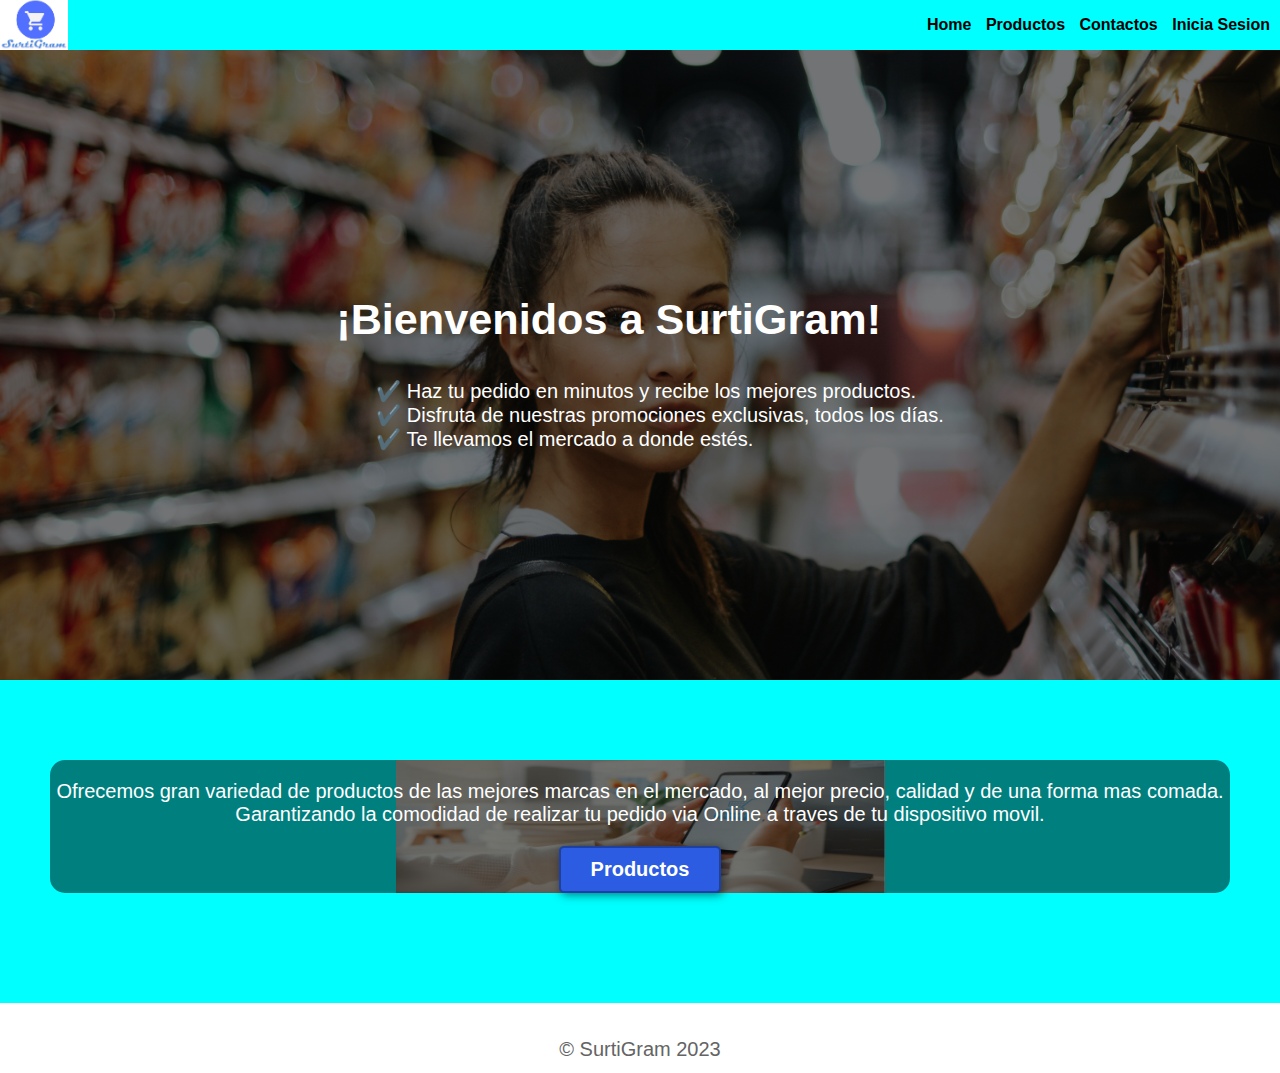
<file: index.html>
<!DOCTYPE html>
<html lang="en">
<head>
    <link rel="stylesheet" href="index.css">
    <title>SurtiGram</title>
</head>
<body>
    <header>     
        <div class="logo"> 
        <img src="media/Logo.png" alt="logo de la tienda" >    
    </div>
    <nav>
        <a href="/index.html" class="nav-link">Home</a>
        <a href="/productos.html" class="nav-link">Productos</a>
        <a href="/contactos.html" class="nav-link">Contactos</a>
        <a href="/inico-s.html" class="nav-link">Inicia Sesion</a>
    </nav>
</header>
<section id="home">
    <div class="container">
    <h2><span class="color-acento">¡Bienvenidos a SurtiGram!</span></h2>
                <p>
                    <ul>    
                    <li>✔️ Haz tu pedido en minutos y recibe los mejores productos.</li>
                    <li>✔️ Disfruta de nuestras promociones exclusivas, todos los días.</li>
                    <li>✔️ Te llevamos el mercado a donde estés.</li>
                    </ul>
                </p>
    </div>
</section>
<section id="productos">
<div class="container">
    <div class="produc">
        <p>Ofrecemos gran variedad de productos de las mejores marcas en el mercado, al mejor precio, calidad y de una forma mas comada. Garantizando la comodidad de realizar tu pedido via Online a traves de tu dispositivo movil.</p>
        <form action="/productos.html">           
        <button>Productos</button>
    </form>
    </div>
</div>
</section>
<footer>
    <div class="container">
        <p>&copy; SurtiGram 2023</p>
    </div>
</footer>
</body>
</html>
</file>
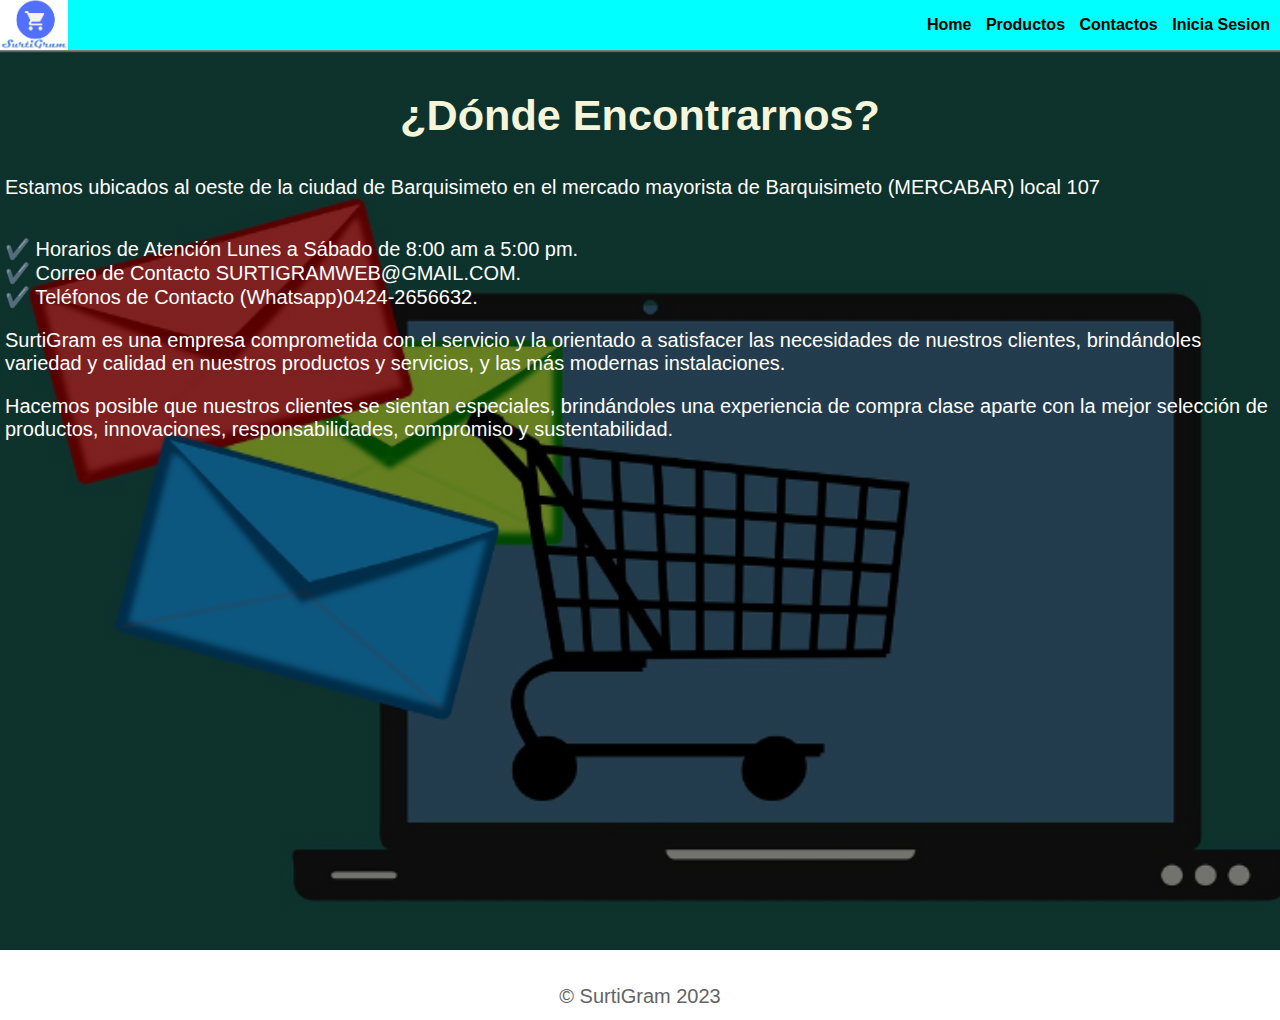
<file: contactos.html>
<!DOCTYPE html>
<html lang="en">
<head>
    <link rel="stylesheet" href="contactos.css">
    <title>SurtiGram: Contactos</title>
</head>
<body>
    <header>     
        <div class="logo"> 
        <img src="media/Logo.png" alt="logo de la tienda" >    
    </div>
    <nav>
        <a href="/index.html" class="nav-link">Home</a>
        <a href="/productos.html" class="nav-link">Productos</a>
        <a href="/contactos.html" class="nav-link">Contactos</a>
        <a href="/inico-s.html" class="nav-link">Inicia Sesion</a>
    </nav>
</header>
<section id="home2">
<div class="container2">
    <h2>¿Dónde Encontrarnos?</h2>
<p>Estamos ubicados al oeste  de  la ciudad de Barquisimeto en el mercado mayorista de Barquisimeto (MERCABAR) local 107
</p>
<p><ul>    
    <li>✔️ Horarios de Atención Lunes a Sábado de 8:00 am a 5:00 pm.</li>
    <li>✔️ Correo de Contacto SURTIGRAMWEB@GMAIL.COM.</li>
    <li>✔️ Teléfonos de Contacto (Whatsapp)0424-2656632.</li>
    </ul></p>
<p>SurtiGram es una empresa comprometida con el servicio y la orientado a satisfacer las necesidades de nuestros clientes, brindándoles variedad y calidad en nuestros productos y servicios, y las más modernas instalaciones.</p>
<p>Hacemos posible que nuestros clientes se sientan especiales, brindándoles una experiencia de compra clase aparte con la mejor selección de productos, innovaciones, responsabilidades, compromiso y sustentabilidad.</p>

</div>
</section>
<footer>
    <div class="container">
        <p>&copy; SurtiGram 2023</p>
    </div>
</footer>
</body>
</html>
</file>
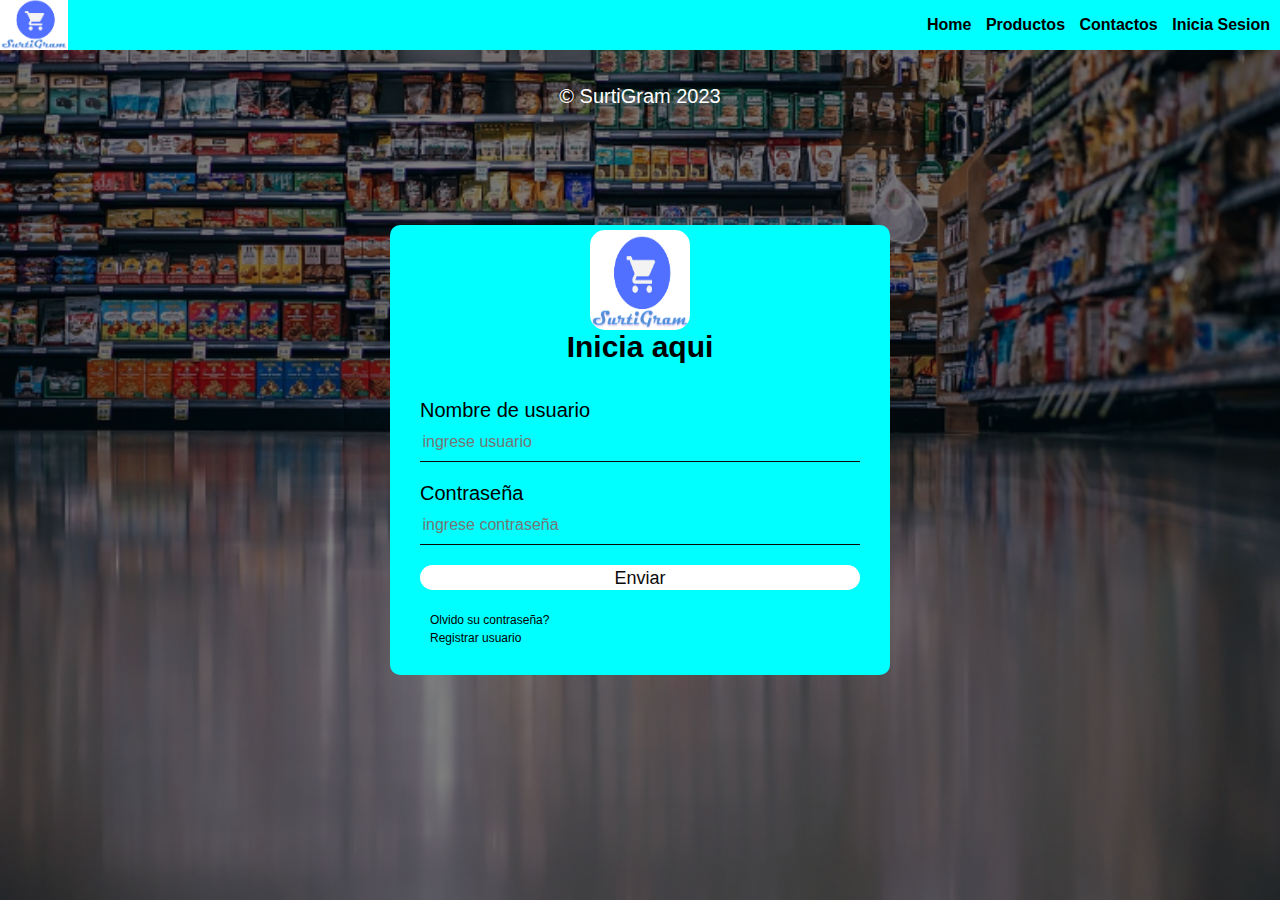
<file: inico-s.html>
<!DOCTYPE html>
<html lang="en">
<head>
    <link rel="stylesheet" href="inicio-s.css">
    <title>SurtiGram: Inicio de Sesion</title>
</head>
<body>
    <header>     
        <div class="logo"> 
        <img src="media/Logo.png" alt="logo de la tienda" >    
    </div>
    <nav>
        <a href="/index.html" class="nav-link">Home</a>
        <a href="/productos.html" class="nav-link">Productos</a>
        <a href="/contactos.html" class="nav-link">Contactos</a>
        <a href="/inico-s.html" class="nav-link">Inicia Sesion</a>
    </nav>
</header>
    <div class="inicio-s">
    <img class="clase" src="media/Logo.png" alt="Logo">
    <h1>Inicia aqui</h1>
    <form>
        <!--usuario-->
        <label for="Nombre de usuario">Nombre de usuario</label>
        <input type="text" placeholder="ingrese usuario">
        <!--contraseña-->
        <label for="Contraseña">Contraseña</label>
        <input type="password" placeholder="ingrese contraseña">
        <!--boton-->
        <input type="submit" value="Enviar">
        <a href="olvido-contraseña.html">Olvido su contraseña?</a><br>
        <a href="registro.html">Registrar usuario</a>
    </form>
    </div>
<footer>
    <div class="container">
        <p>&copy; SurtiGram 2023</p>
    </div>
</footer>
</body>
</html>
</file>
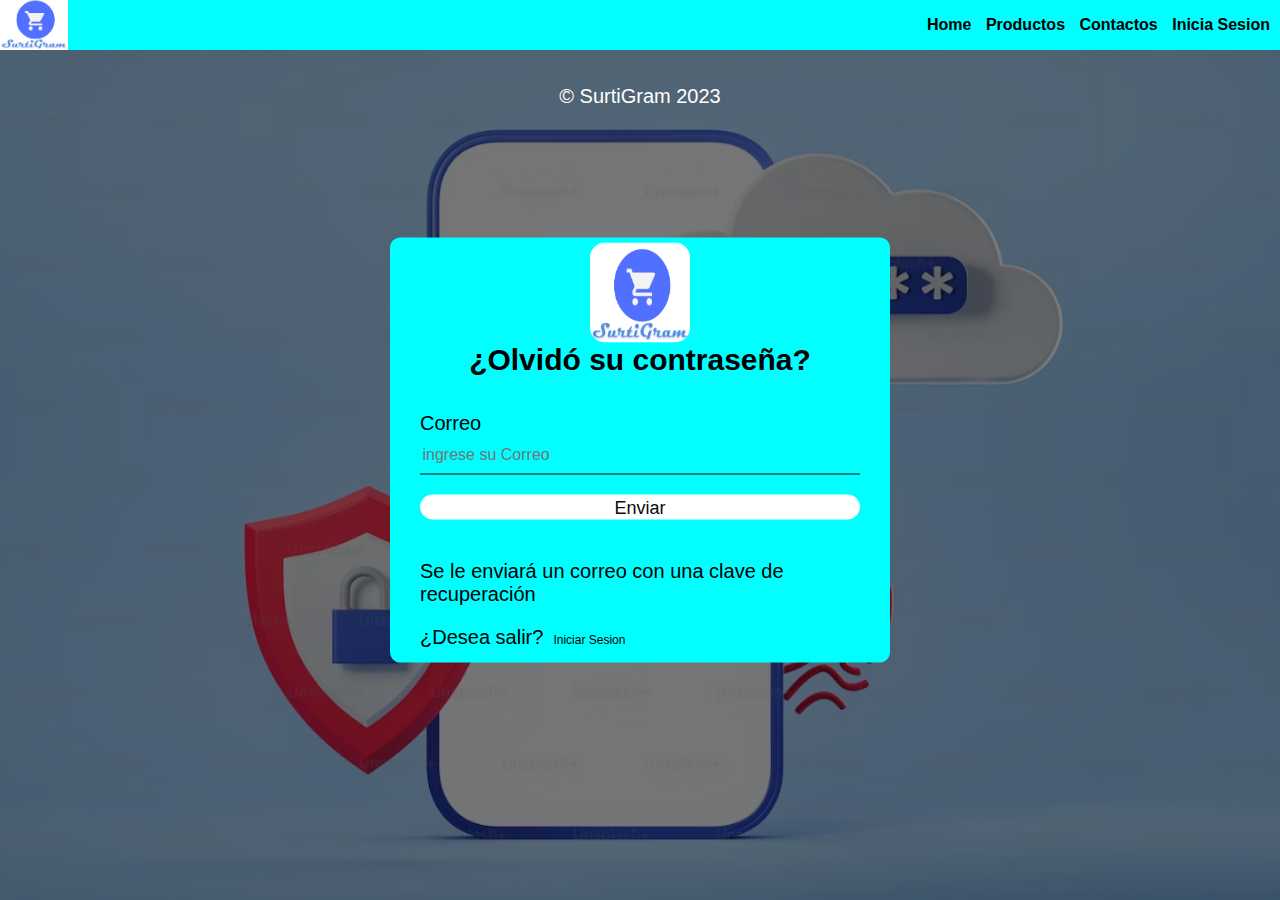
<file: olvido-contraseña.html>
<!DOCTYPE html>
<html lang="en">
<head>
    <link rel="stylesheet" href="olvido-contraseña.css">
    <title>SurtiGram: Inicio de Sesion</title>
</head>
<body>
    <header>     
        <div class="logo"> 
        <img src="media/Logo.png" alt="logo de la tienda" >    
    </div>
    <nav>
        <a href="/index.html" class="nav-link">Home</a>
        <a href="/productos.html" class="nav-link">Productos</a>
        <a href="/contactos.html" class="nav-link">Contactos</a>
        <a href="/inico-s.html" class="nav-link">Inicia Sesion</a>
    </nav>
</header>
    <div class="inicio-s">
    <img class="clase" src="media/Logo.png" alt="Logo">
    <h1>¿Olvidó su contraseña?</h1>
    <form>
        <label for="Correo">Correo</label>
        <input type="text" placeholder="ingrese su Correo">
        <!--boton-->
        <input type="submit" value="Enviar">
        <p>Se le enviará un correo con una clave de recuperación</p>
        <p>¿Desea salir?<a href="index.html">Iniciar Sesion</a></p>
    </form>
    </div>
<footer>
    <div class="container">
        <p>&copy; SurtiGram 2023</p>
    </div>
</footer>
</body>
</html>
</file>
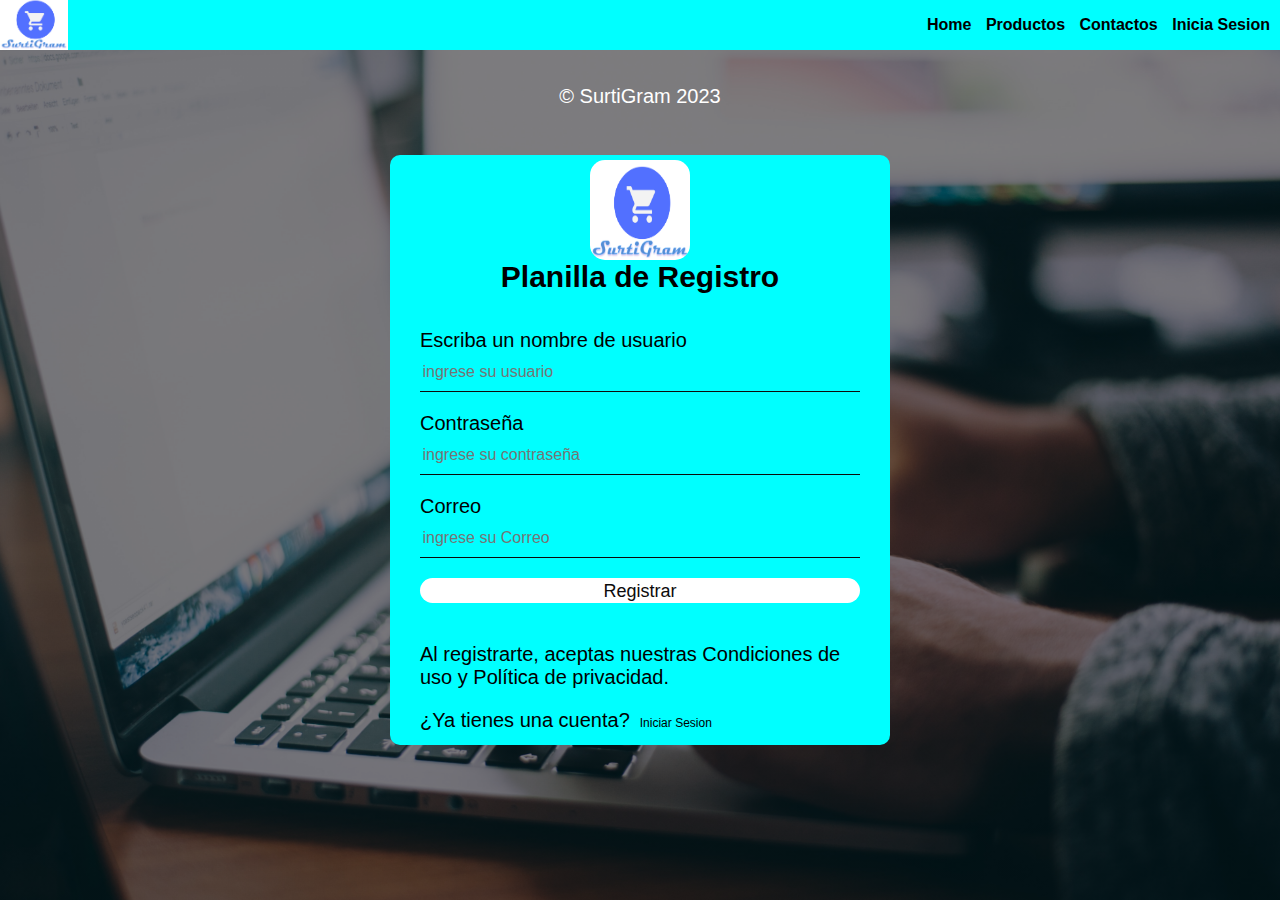
<file: registro.html>
<!DOCTYPE html>
<html lang="en">
<head>
    <link rel="stylesheet" href="registro.css">
    <title>SurtiGram: Inicio de Sesion</title>
</head>
<body>
    <header>     
        <div class="logo"> 
        <img src="media/Logo.png" alt="logo de la tienda" >    
    </div>
    <nav>
        <a href="/index.html" class="nav-link">Home</a>
        <a href="/productos.html" class="nav-link">Productos</a>
        <a href="/contactos.html" class="nav-link">Contactos</a>
        <a href="/inico-s.html" class="nav-link">Inicia Sesion</a>
    </nav>
</header>
    <div class="inicio-s">
    <img class="clase" src="media/Logo.png" alt="Logo">
    <h1>Planilla de Registro</h1>
    <form>
        <!--usuario-->
        <label for="Nombre de usuario">Escriba un nombre de usuario</label>
        <input type="text" placeholder="ingrese su usuario">
        <!--contraseña-->
        <label for="Contraseña">Contraseña</label>
        <input type="password" placeholder="ingrese su contraseña">
        <!--coreo-->
        <label for="Correo">Correo</label>
        <input type="text" placeholder="ingrese su Correo">
        <!--boton-->
        <input type="submit" value="Registrar">
        <p>Al registrarte, aceptas nuestras Condiciones de uso y Política de privacidad.</p>
        <p>¿Ya tienes una cuenta?<a href="inico-s.html">Iniciar Sesion</a></p>
    </form>
    </div>
<footer>
    <div class="container">
        <p>&copy; SurtiGram 2023</p>
    </div>
</footer>
</body>
</html>
</file>
<file: index.css>
*{
    box-sizing: border-box;
}

h1{ font-size: 3.5em;}
h2{ font-size: 2.7em;}
h3{ font-size: 2em;}
p{ font-size: 1.25em;}
ul{ list-style: none;}
li{ font-size: 1.25em;}

body{
    font-family: sans-serif;
    margin: 0;
}

button{
    font-size: 1.25em;
    font-weight: bold;
    padding: 10px 30px;
    border-radius: 5px;
    border: 2px solid rgba(0,0,0,0.3);
    box-shadow: 2px 2px 10px rgba(0,0,0,0.5);
    color: white;
    background-color: rgb(43, 92, 226);
}

button:hover{
    background-color: rgb(25, 43, 95);
}

header{
    display: flex;
    justify-content: space-between;
    height: 50px;
    background-color: aqua;
    align-items: center;

}

.logo img{
    height: 53px;
}

a{
    text-decoration: none;
    color: black;
}

nav a{
    font-weight: 600;
    padding-right: 10px;
}

nav a:hover{
    color: white;
}

.container{
    max-width: 1200px;
    margin: auto;
}

#home{
    display: flex;
    height: 70vh;
    color: white;
    background-image: linear-gradient(
        0deg,
        rgba(0,0,0,0.5),
        rgba(0,0,0,0.5)
    )
    ,url("media/fondo1.jpg");
    background-repeat: no-repeat;
    background-size: cover;
    background-position: center center;
    margin-top: 0px;
}

#productos{
    background-color: aqua;
    text-align: center;
    margin: 0x;
    background-size: cover;

}

#productos .container{
    padding: 80px 10px;
    color: white;
    display: flex;
    justify-content: center;

    
}

#productos .produc{
    background-image: linear-gradient(
        0deg,
        rgba(0,0,0,0.5),
        rgba(0,0,0,0.5)
    )
    ,url("media/Productos.jpg");
   
    background-position: center;
    background-repeat: no-repeat;
    background-size: contain;
    display: block;
    margin-bottom: 30px;
    text-align: center;
    border-radius: 15px;
    
   
}

footer p{
    margin: 0;
    padding: 12px;
    color: rgb(100,100,100);
}

footer .container{
    height: 70px;
    display: flex;
    justify-content: center;
    align-items: flex-end;
}
</file>
<file: contactos.css>
*{
    box-sizing: border-box;
}

h1{ font-size: 3.5em;}
h2{ font-size: 2.7em;}
h3{ font-size: 2em;}
p{ font-size: 1.25em;}
ul{ list-style: none;}
li{ font-size: 1.25em;}

body{
    font-family: sans-serif;
    margin: 0;
}
header{
    display: flex;
    justify-content: space-between;
    height: 50px;
    background-color: aqua;
    align-items: center;

}

.logo img{
    height: 53px;
}

a{
    text-decoration: none;
    color: black;
}

nav a{
    font-weight: 600;
    padding-right: 10px;
}

nav a:hover{
    color: white;
}

#home2 .container2{
    background-image: linear-gradient(
        0deg,
        rgba(0,0,0,0.5),
        rgba(0,0,0,0.5)
    )
    ,url("media/contacto.png");
    background-size: cover;
    height: 100vh;
    background-repeat: no-repeat;
    background-size: cover;
    background-position: center center;
    margin-top: 0px;
    padding: 5px;
}

.container2 h2{
color: beige;
text-align: center;
}

.container2 p {
    color: white;
    text-align: left;
    
    
}

.container2 ul{
    color: white;
    display: inline;
    
}


footer p{
    margin: 0;
    padding: 12px;
    color: rgb(100,100,100);
}

footer .container{
    height: 70px;
    display: flex;
    justify-content: center;
    align-items: flex-end;
}
</file>
<file: inicio-s.css>
*{
    box-sizing: border-box;
}

h1{ font-size: 3.5em;}
h2{ font-size: 2.7em;}
h3{ font-size: 2em;}
p{ font-size: 1.25em;}
ul{ list-style: none;}
li{ font-size: 1.25em;}

body{
    font-family: sans-serif;
    margin: 0;
}

body{
    background-image: linear-gradient(
        0deg,
        rgba(0,0,0,0.5),
        rgba(0,0,0,0.5)
    )
    ,url("media/inicio.png");
    background-size: cover;
    height: 100vh;
    background-repeat: no-repeat;
    background-size: cover;
    background-position: center center;
    margin-top: 0px;
}



.inicio-s {
width: 500px;
height: 450px;
background-color: aqua;
top: 50%;
left: 50%;
position: absolute;
transform: translate(-50%, -50%);
box-sizing: border-box;
padding: 70px 30px;
border-radius: 10px;
}

.clase{
    width: 100px;
    height: 100px;
    border-radius: 15%;
    position: absolute;
    top: 5px;
    left: calc(50% - 50px);

}

.inicio-s h1{
    margin: 0;
    padding: 35px;
    display: block;
    text-align: center;
    font-size: 30px;
}

.inicio-s input {
    width: 100%;
    margin-bottom: 20px;
    padding: 2.5px;
}

.inicio-s input[type="text"],
.inicio-s input[type="password"]{
    border: none;
    border-bottom: 1px solid #0c0b0b;
    background: transparent;
    outline: none;
    height: 40px;
    font-size: 16px;

}

.inicio-s input[type="submit"]{
    border: none;
    outline: none;
    height: 25px;
    background: #fff;
    color: #0c0b0b;
    font-size: 18px;
    border-radius: 20px;
}

.inicio-s label{
    font-size: 20px;    
    
}

.inicio-s a{
    text-decoration: none;
    font-size: 12px;
    padding: 10px;
    line-height: -50px;    
}

.inicio-s a:hover{
color: #3d1b9c;
}

header{
    display: flex;
    justify-content: space-between;
    height: 50px;
    background-color: aqua;
    align-items: center;

}

.logo img{
    height: 53px;
}

a{
    text-decoration: none;
    color: black;
}

nav a{
    font-weight: 600;
    padding-right: 10px;
}

nav a:hover{
    color: white;
}







footer p{
    margin: 0;
    padding: 12px;
    color: rgb(255,255,255);
}

footer .container{
    height: 70px;
    display: flex;
    justify-content: center;
    align-items: flex-end;
    text-align: end;
}
</file>
<file: olvido-contraseña.css>
*{
    box-sizing: border-box;
}

h1{ font-size: 3.5em;}
h2{ font-size: 2.7em;}
h3{ font-size: 2em;}
p{ font-size: 1.25em;}
ul{ list-style: none;}
li{ font-size: 1.25em;}

body{
    font-family: sans-serif;
    margin: 0;
}

body{
    background-image: linear-gradient(
        0deg,
        rgba(0,0,0,0.5),
        rgba(0,0,0,0.5)
    )
    ,url("media/olvido\ de\ contraseña.png");
    background-size: cover;
    height: 100vh;
    background-repeat: no-repeat;
    background-size: cover;
    background-position: center center;
    margin-top: 0px;
}



.inicio-s {
width: 500px;
height: 425px;
background-color: aqua;
top: 50%;
left: 50%;
position: absolute;
transform: translate(-50%, -50%);
box-sizing: border-box;
padding: 70px 30px;
border-radius: 10px;
}

.clase{
    width: 100px;
    height: 100px;
    border-radius: 15%;
    position: absolute;
    top: 5px;
    left: calc(50% - 50px);

}

.inicio-s h1{
    margin: 0;
    padding: 35px;
    display: block;
    text-align: center;
    font-size: 30px;
}

.inicio-s input {
    width: 100%;
    margin-bottom: 20px;
    padding: 2.5px;
}

.inicio-s input[type="text"],
.inicio-s input[type="password"]{
    border: none;
    border-bottom: 1px solid #0c0b0b;
    background: transparent;
    outline: none;
    height: 40px;
    font-size: 16px;

}

.inicio-s input[type="submit"]{
    border: none;
    outline: none;
    height: 25px;
    background: #fff;
    color: #0c0b0b;
    font-size: 18px;
    border-radius: 20px;
}

.inicio-s label{
    font-size: 20px;    
    
}

.inicio-s a{
    text-decoration: none;
    font-size: 12px;
    padding: 10px;
    line-height: -50px;    
}

.inicio-s a:hover{
color: #3d1b9c;
}

header{
    display: flex;
    justify-content: space-between;
    height: 50px;
    background-color: aqua;
    align-items: center;

}

.logo img{
    height: 53px;
}

a{
    text-decoration: none;
    color: black;
}

nav a{
    font-weight: 600;
    padding-right: 10px;
}

nav a:hover{
    color: white;
}







footer p{
    margin: 0;
    padding: 12px;
    color: rgb(255,255,255);
}

footer .container{
    height: 70px;
    display: flex;
    justify-content: center;
    align-items: flex-end;
    text-align: end;
}
</file>
<file: registro.css>
*{
    box-sizing: border-box;
}

h1{ font-size: 3.5em;}
h2{ font-size: 2.7em;}
h3{ font-size: 2em;}
p{ font-size: 1.25em;}
ul{ list-style: none;}
li{ font-size: 1.25em;}

body{
    font-family: sans-serif;
    margin: 0;
}

body{
    background-image: linear-gradient(
        0deg,
        rgba(0,0,0,0.5),
        rgba(0,0,0,0.5)
    )
    ,url("media/registro1.jpg");
    background-size: cover;
    height: 100vh;
    background-repeat: no-repeat;
    background-size: cover;
    background-position: center center;
    margin-top: 0px;
}



.inicio-s {
width: 500px;
height: 590px;
background-color: aqua;
top: 50%;
left: 50%;
position: absolute;
transform: translate(-50%, -50%);
box-sizing: border-box;
padding: 70px 30px;
border-radius: 10px;
}

.clase{
    width: 100px;
    height: 100px;
    border-radius: 15%;
    position: absolute;
    top: 5px;
    left: calc(50% - 50px);

}

.inicio-s h1{
    margin: 0;
    padding: 35px;
    display: block;
    text-align: center;
    font-size: 30px;
}

.inicio-s input {
    width: 100%;
    margin-bottom: 20px;
    padding: 2.5px;
}

.inicio-s input[type="text"],
.inicio-s input[type="password"]{
    border: none;
    border-bottom: 1px solid #0c0b0b;
    background: transparent;
    outline: none;
    height: 40px;
    font-size: 16px;

}

.inicio-s input[type="submit"]{
    border: none;
    outline: none;
    height: 25px;
    background: #fff;
    color: #0c0b0b;
    font-size: 18px;
    border-radius: 20px;
}

.inicio-s label{
    font-size: 20px;    
    
}

.inicio-s a{
    text-decoration: none;
    font-size: 12px;
    padding: 10px;
    line-height: -50px;    
}

.inicio-s a:hover{
color: #3d1b9c;
}

header{
    display: flex;
    justify-content: space-between;
    height: 50px;
    background-color: aqua;
    align-items: center;

}

.logo img{
    height: 53px;
}

a{
    text-decoration: none;
    color: black;
}

nav a{
    font-weight: 600;
    padding-right: 10px;
}

nav a:hover{
    color: white;
}







footer p{
    margin: 0;
    padding: 12px;
    color: rgb(255,255,255);
}

footer .container{
    height: 70px;
    display: flex;
    justify-content: center;
    align-items: flex-end;
    text-align: end;
}
</file>
